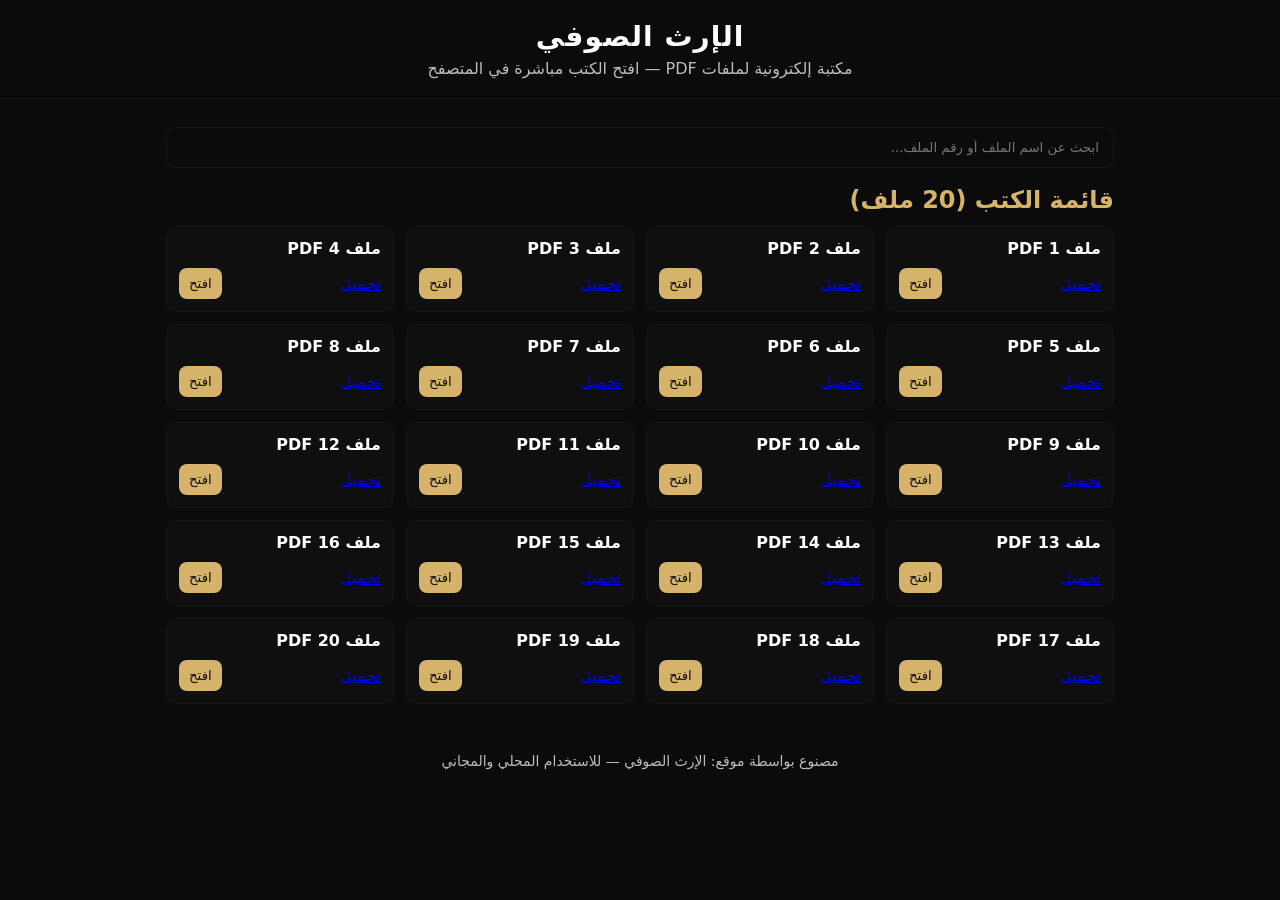
<file: index.html>
<!doctype html>
<html lang="ar" dir="rtl">
<head>
  <meta charset="utf-8" />
  <meta name="viewport" content="width=device-width,initial-scale=1" />
  <title>الإرث الصوفي</title>
  <link rel="stylesheet" href="styles.css">
</head>
<body>
  <header class="topbar">
    <h1>الإرث الصوفي</h1>
    <p class="subtitle">مكتبة إلكترونية لملفات PDF — افتح الكتب مباشرة في المتصفح</p>
  </header>

  <main class="container">
    <section class="search">
      <input id="searchInput" placeholder="ابحث عن اسم الملف أو رقم الملف..." />
    </section>

    <section class="library">
      <h2>قائمة الكتب (20 ملف)</h2>
      <ul id="pdfList" class="pdf-list"></ul>
    </section>

    <section class="viewer" id="viewerSection" hidden>
      <div class="viewer-header">
        <button id="backBtn">◀ العودة إلى القائمة</button>
        <h3 id="viewerTitle">عرض الملف</h3>
      </div>
      <div class="pdf-viewer">
        <iframe id="pdfFrame" src="" frameborder="0"></iframe>
      </div>
    </section>
  </main>

  <footer class="footer">
    مصنوع بواسطة موقع: الإرث الصوفي — للاستخدام المحلي والمجاني
  </footer>

  <script src="script.js"></script>
</body>
</html>
</file>
<file: styles.css>
*{box-sizing:border-box;font-family: system-ui, 'Segoe UI', Roboto, 'Noto Naskh Arabic', 'Noto Sans Arabic', Arial, sans-serif}
:root{--bg:#0b0b0c;--card:#0f0f10;--accent:#d6b36a;--muted:#bdbdbd}
html,body{height:100%;margin:0;background:var(--bg);color:#fff}
.topbar{padding:20px;text-align:center;border-bottom:1px solid rgba(255,255,255,0.04)}
.topbar h1{margin:0;font-size:28px;letter-spacing:1px}
.topbar .subtitle{margin:6px 0 0;color:var(--muted)}
.container{max-width:980px;margin:28px auto;padding:0 16px}
.search{margin-bottom:18px}
.search input{width:100%;padding:12px 14px;border-radius:10px;border:1px solid rgba(255,255,255,0.06);background:#0b0b0c;color:#fff}
.library h2{margin:6px 0 12px;color:var(--accent)}
.pdf-list{list-style:none;padding:0;margin:0;display:grid;grid-template-columns:repeat(auto-fill,minmax(220px,1fr));gap:12px}
.pdf-list li{background:var(--card);padding:12px;border-radius:10px;border:1px solid rgba(255,255,255,0.03);display:flex;flex-direction:column;gap:10px}
.pdf-item-title{font-weight:600}
.row{display:flex;gap:8px;align-items:center;justify-content:space-between}
.open-btn{padding:8px 10px;border-radius:8px;border:none;background:var(--accent);color:#111;cursor:pointer}
.viewer{margin-top:22px}
.viewer-header{display:flex;align-items:center;gap:12px;margin-bottom:8px}
.viewer-header button{background:transparent;color:var(--accent);border:1px solid rgba(255,255,255,0.06);padding:8px;border-radius:8px;cursor:pointer}
.pdf-viewer{height:70vh;background:#000;border-radius:8px;overflow:hidden;border:1px solid rgba(255,255,255,0.03)}
.pdf-viewer iframe{width:100%;height:100%}
.footer{text-align:center;padding:18px 8px;color:var(--muted);font-size:14px;border-top:1px solid rgba(255,255,255,0.03);margin-top:30px}
@media (max-width:600px){.pdf-viewer{height:60vh}}
</file>
